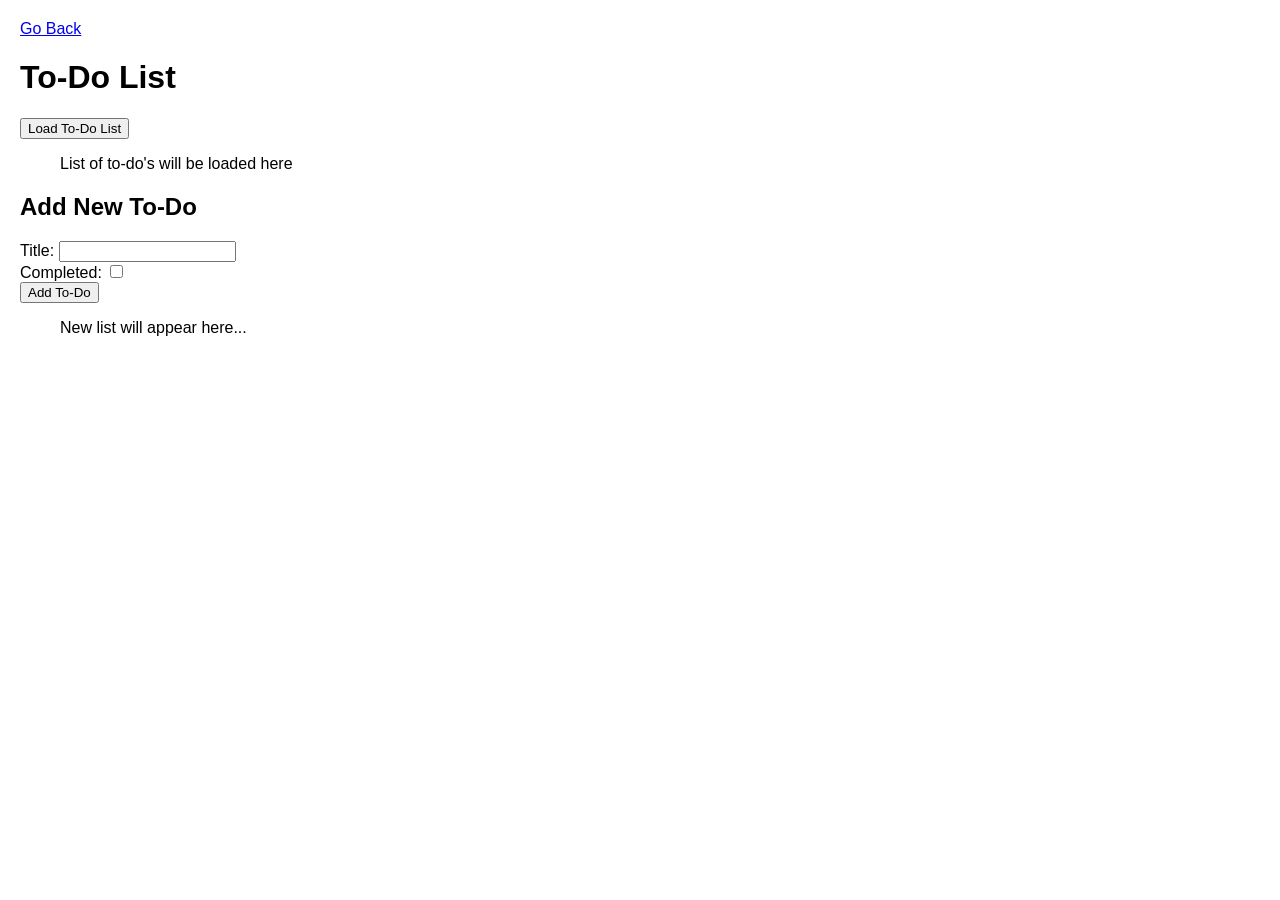
<file: index.html>
<!DOCTYPE html>
<html lang="en">
<head>
    <meta charset="UTF-8">
    <meta name="viewport" content="width=device-width, initial-scale=1.0">
    <title>Separate</title>
    <style>
        body {
            font-family: Arial, sans-serif;
            margin: 20px;
        }
        ul {
            list-style-type: none;
        }
        li {
            padding: 5px 0;
        }
    </style>
</head>
<body>

    <a href="MidTermPage.html">Go Back</a>

    <h1>To-Do List</h1>

    <button onclick="loadTodos()">Load To-Do List</button>
    <ul id="todoList">
        <!-- List of to-do items will be loaded here -->
         <div id="loadResponse">List of to-do's will be loaded here</div>
    </ul>

    <h2>Add New To-Do</h2>
    <form id="todoForm" onsubmit="addTodo(); return false;">
        <label for="title">Title:</label>
        <input type="text" id="title" name="title" required>
        <br>
        <label for="completed">Completed:</label>
        <input type="checkbox" id="completed" name="completed">
        <br>
        <button type="submit">Add To-Do</button>
    </form>

    <ul id="newTodo">
        <!-- New to-do item will appear here -->
        <div id="getResponse">New list will appear here...</div>
    </div>
    </ul>

    <script>
        // AJAX and JSON code here.
        
            // Add the GET request logic here
            function addTodo() {
            let request = new XMLHttpRequest();
            request.open('GET', 'https://jsonplaceholder.typicode.com/todos?_limit=5', true);

            request.onload = function() {
                if (request.status === 200) {
                    let response = JSON.parse(request.responseText);
                    document.getElementById('newTodo').innerText = 
                        'List: ' + response.title;
                } else {
                    document.getElementById('newTodo').innerText = 'Error ' + request.status;
                }
            };
            request.send();
            }
        

        function loadTodos() {
            let request = new XMLHttpRequest();
            request.open('POST', 'https://jsonplaceholder.typicode.com/todos?_limit=5', true);
            request.setRequestHeader('Content-Type', 'application/json; charset=UTF-8');

            request.onload = function() {
                if (request.status === 201) { 
                    let response = JSON.parse(request.responseText);
                    document.getElementById('todoList').innerText = 
                        'New List: ' + document.getElementById('title');
                } else {
                    document.getElementById('todoList').innerText = 'Error ' + request.status;
                }
            };

            let postData = {
                title: document.getElementById('title')
            };

            request.send(JSON.stringify(postData));
        }
    </script>

</body>
</html>
</file>
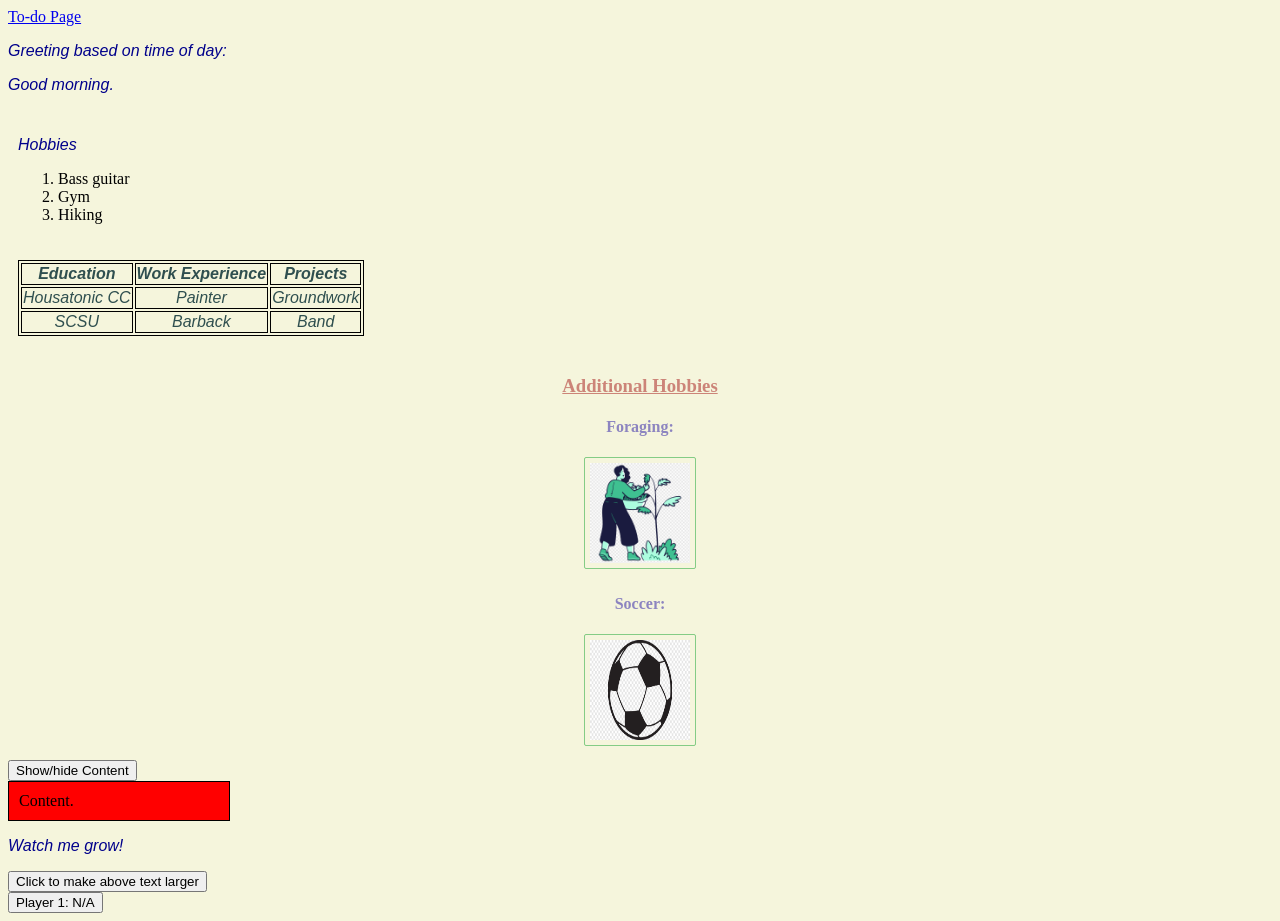
<file: MidTermPage.html>
<!DOCTYPE html>
<html>
<head>
    <meta charset="UTF-8" />
    <meta name="viewport" content="width=device-width, initial-scale=1.0">
    <title>Mid-Term</title>
    <script src="https://code.jquery.com/jquery-3.6.0.min.js"></script>
    <link rel="stylesheet" type="text/css" href="MidTermStyle.css">
</head>
<body>
    <a href="separate_page.html">To-do Page</a>
    <p>Greeting based on time of day:</p>
    <p id="demo"></p>
    <script src="MidTermScript.js">

    </script>
    <div id="div1">
        <p style="color: darkblue">Hobbies</p>
        <ol type = "1">
            <li>Bass guitar</li>
            <li>Gym</li>
            <li>Hiking</li>
          </ol>
    </div>

    <div id="div2">
        <table>
            <tr>
              <th>Education</th>
              <th>Work Experience</th>
              <th>Projects</th>
            </tr>
            <tr>
              <td>Housatonic CC</td>
              <td>Painter</td>
              <td>Groundwork</td>
            </tr>
            <tr>
              <td>SCSU</td>
              <td>Barback</td>
              <td>Band</td>
            </tr>
          </table>
    </div>

    <div id="div3">
        <h3>Additional Hobbies</h3>
        <h4>Foraging:</h4>
        <img id="forage" src="foraging.png" alt="foraging" width="100" height="100">
        <script src="MidTermScript.js">
        </script>
        <h4>Soccer:</h4>
        <img src="soccer.png" alt="foraging" width="100" height="100">
       
    </div>

    <button onclick="showHide()">Show/hide Content</button>
    <div id ="div4">
        Content.
    </div>
    <script src="MidTermScript.js">
    </script>

    <p id="demo2">Watch me grow!</p>
    <button type="button" onclick="document.getElementById('demo2').style.fontSize='50px'">Click to make above text larger</button>
    <br>
    <button type="button" id="buttons">Player 1: N/A</button>
    <script>
      const button = document.getElementById("buttons");
      button.addEventListener("click", updateName);
      function updateName() {
      const name = prompt("Enter a new name");
      button.textContent = `Player 1: ${name}`;
      }
    </script>
    <script src="MidTermScript.js">
    </script>
</body>
</html>
</file>
<file: MidTermStyle.css>
#div1 {
    text-align: left;
    padding: 10px;
}

#div2 {
    padding: 10px;
}

#div3 {
    text-align: center;
    padding: 10px
}

#div4 {
    border: 1px solid black;
    padding: 10px;
    width: 200px;
    background-color: red;
}

table, th, td {
    border:1px solid black;
    text-align: center;
    font-style: italic;
    color: darkslategrey;
    font-family: 'Gill Sans', 'Gill Sans MT', Calibri, 'Trebuchet MS', sans-serif;
  }

body {
    background-color: beige;
}

p {
    font-family: sans-serif;
    color: darkblue;
    font-style: oblique;
}

img {
    border: 1px solid hsla(131, 72%, 38%, 0.517);
    border-radius: 2px;
    padding: 5px;
  }

h3 {
    text-decoration: underline;
    color:hsla(0, 72%, 38%, 0.517)
}

h4 {
    text-decoration: solid;
    text-shadow: 0cqmax;
    color: hsla(247, 72%, 38%, 0.517)
}
</file>
